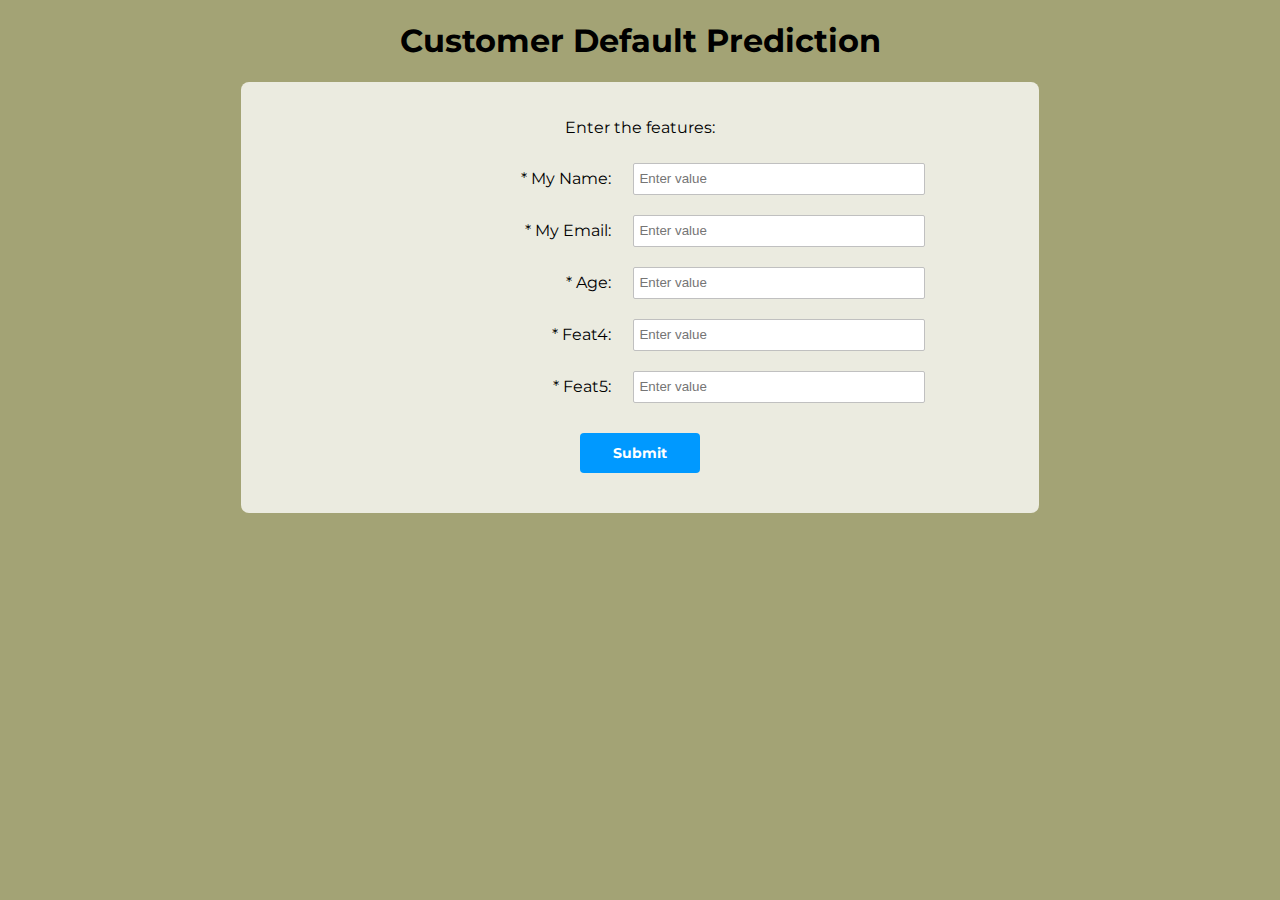
<file: index.html>
<!DOCTYPE html>
<html lang="en">
  <head>
    <link rel="stylesheet" type="text/css" href="./style.css">
    <script src="./lib/jquery-3.4.1.min.js"></script>
    <script src="./main.js"></script>
    <script src="https://d3js.org/d3.v4.min.js"></script>
  </head>
  <body>
    <h1 id="title">Customer Default Prediction</h1>
<div id="form-border">
  <p id="description">Enter the features: </p>
  <form id="survey-form">
    <div class="rowTab">
      <div class="labels">
        <label id="feature1-label" for="feature1">* My Name:</label>
      </div>
      <div class="tidyTab">
        <input id="feature1" type="text" placeholder="Enter value" class="input-field" required>
      </div>
    </div>
    <div class="rowTab">
      <div class="labels">
        <label id="feature2-label" for="feature2">* My Email:</label>
      </div>
      <div class="tidyTab">
        <input id="feature2" type="text" placeholder="Enter value" class="input-field" required>
      </div>
    </div>
    <div class="rowTab">
      <div class="labels">
        <label id="feature3-label" for="feature3">* Age:</label>
      </div>
        <div class="tidyTab">
          <input id="feature3" type="number" min=1 max=99 placeholder="Enter value" class="input-field" required>
        </div>
    </div>
    <div class="rowTab">
      <div class="labels">
        <label id="feature4-label" for="feature4">* Feat4: </label>
      </div>
        <div class="tidyTab">
          <input id="feature4" type="number" min=1 max=99 placeholder="Enter value" class="input-field" required>
        </div>
    </div>
    <div class="rowTab">
      <div class="labels">
        <label id="feature5-label" for="feature5">* Feat5:</label>
      </div>
        <div class="tidyTab">
          <input id="feature5" type="number" min=1 max=99 placeholder="Enter value" class="input-field" required>
        </div>
    </div>

      <!-- <div class="rowTab">
        <div class="labels">
          <label for="dropdown">* Major:</label>
        </div>
        <div class="tidyTab">
          <select id="dropdown" class="dropdown" required>
            <option disabled value>Select an option</option>
            <option value="abc">EL</option>
            <option value="def">EP</option>
            <option value="ghi">ET</option>
          </select>
        </div>
      </div> -->
      <div id="submit">Submit</div>
      <div id="result"></div>
  </form>
  </div>
  </body>
</html>
</file>
<file: style.css>
@import url(https://fonts.googleapis.com/css?family=Montserrat);

html,body {
  background: hsl(60, 20%, 55%);
  text-align: center;
  font-family: 'Montserrat', sans-serif;
  min-width: 320px;
}

header {
  font-size: 2em;
  font-weight: bold;
  margin: 20px;
}
#form-border {
  margin: 0 auto;
  padding: 20px 20px 20px 20px;
  background: hsl(60, 22%, 90%);
  border-radius: 8px;
  width: 60%;
  max-width: 800px;
}

.input-field {
  height: 20px;
  width: 280px;
  padding: 5px;
  margin: 10px;
  border: 1px solid #c0c0c0;
  border-radius: 2px;
}

.dropdown {
  height: 30px;
  width: 140px;
  padding: 5px;
  margin: 10px;  
  margin-top: 15px;
  border: 1px solid #c0c0c0;
  border-radius: 2px;
}
.labels {
  display: inline-block;
  text-align: right;
  width: 40%;
  vertical-align: top;
  padding: 8px;
  margin-top: 8px;
}

.tidyTab {
  display: inline-block;
  text-align: left;
  width: 47%;
  vertical-align: middle;
  margin-bottom: 0px;
}

.radio, .checkbox {
  position: relative;
  left: -43px;
  margin-left: 10px;
  padding-bottom: 10px;
}

input[type="radio"], input[type="checkbox"] {
  margin-right: 5px;
  float: left;
}

#submit {
  display: relative;
  margin: 0 auto;
  margin-top: 20px;
  background: #0099ff;
  color: white;
  font-weight: bold;
  border-radius: 4px;
  width: 120px;
  height: 40px;
  font-size: 14px;
  font-family: 'Montserrat', sans-serif;
  text-align: center;
  text-align: center;
  vertical-align: middle;
  line-height: 40px;
  cursor: pointer;
}

#result {
  padding-top: 20px;
}

@media screen and (max-width: 520px) {
  .labels {
    width: 100%;
    text-align: left;
  }
  .rightTab {
    width: 80%;
    float: left;
  }
  .input-field {
    width: 100%;
  }
  select {
    width: 100%;
  }
}

@media screen and (max-width: 833px) {
  .input-field {
    width: 80%;
  }
  select {
    width: 90%;
  }
}
</file>
